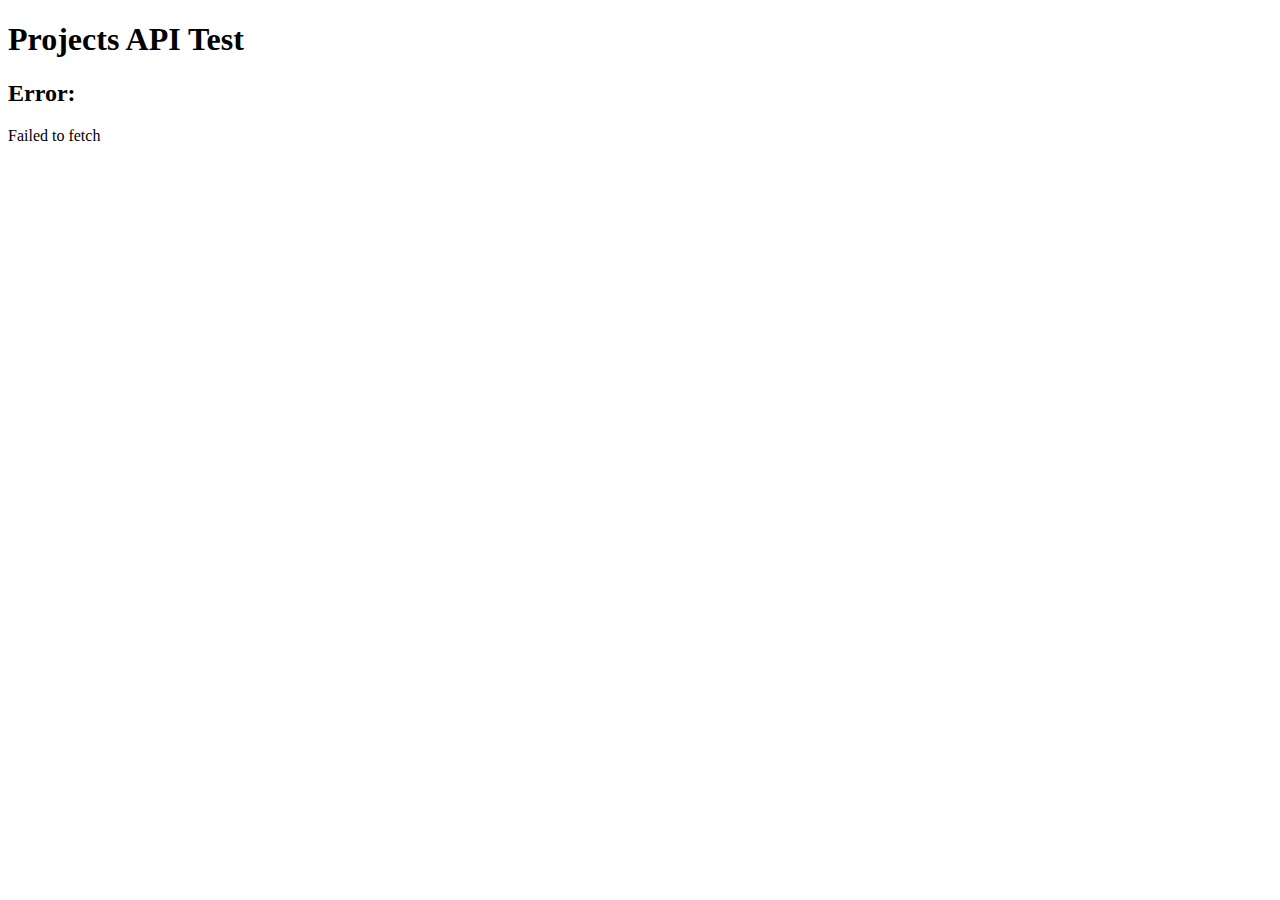
<file: front_end/test_api.html>
<!DOCTYPE html>
<html lang="en">
<head>
    <meta charset="UTF-8">
    <meta name="viewport" content="width=device-width, initial-scale=1.0">
    <title>API Test</title>
</head>
<body>
    <h1>Projects API Test</h1>
    <div id="result"></div>
    
    <script>
        async function testAPI() {
            try {
                console.log('Fetching from: http://localhost/MyPortfolio/backend/api/projects.php');
                const response = await fetch('http://localhost/MyPortfolio/backend/api/projects.php');
                console.log('Response status:', response.status);
                const data = await response.json();
                console.log('Data received:', data);
                
                document.getElementById('result').innerHTML = `
                    <h2>API Response:</h2>
                    <pre>${JSON.stringify(data, null, 2)}</pre>
                `;
            } catch (error) {
                console.error('Error:', error);
                document.getElementById('result').innerHTML = `
                    <h2>Error:</h2>
                    <p>${error.message}</p>
                `;
            }
        }
        
        testAPI();
    </script>
</body>
</html>
</file>
